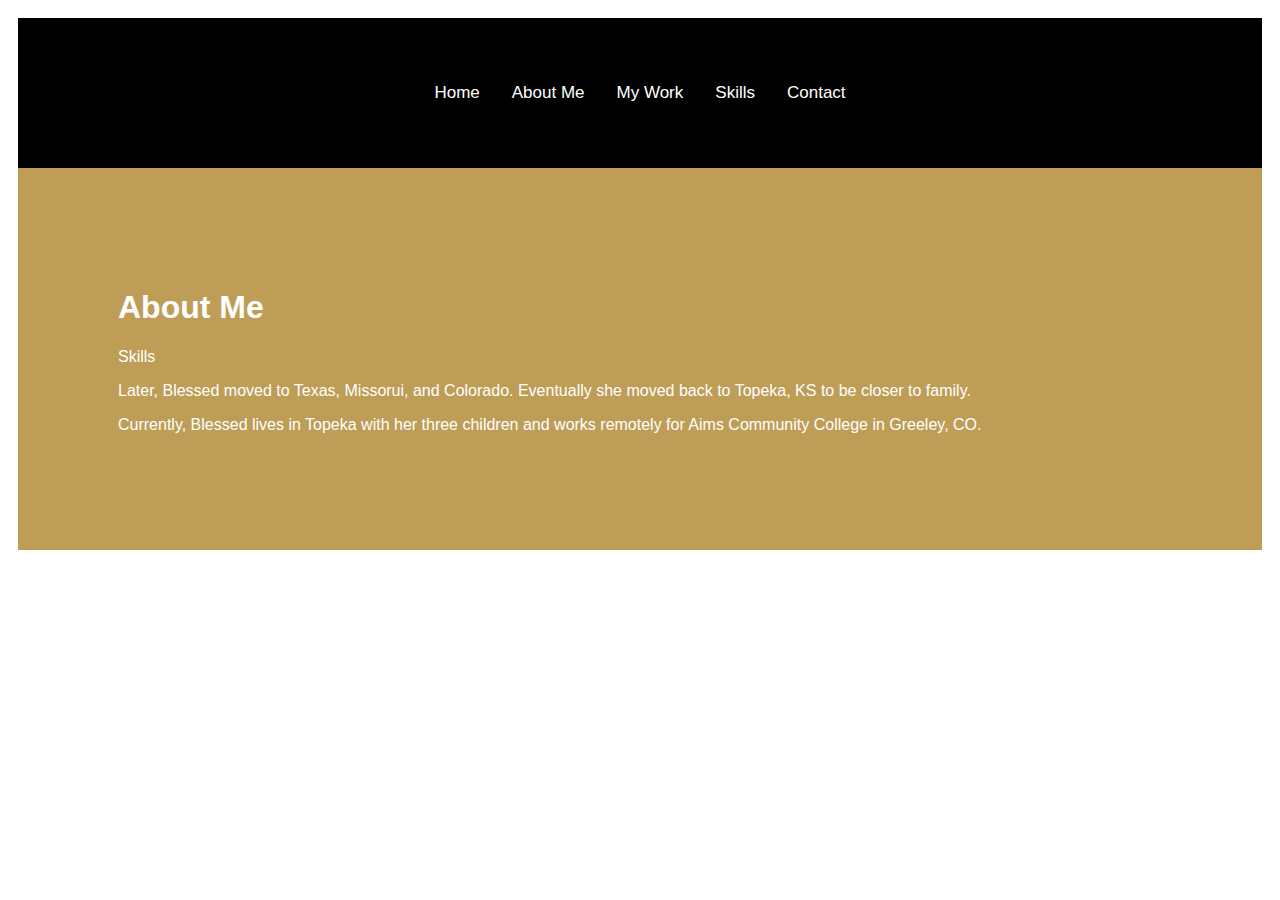
<file: aboutme.html>
<html>

    <!--header meands you don't see this on the page-->
    <header>
        <meta charset='utf=8'>
        <title>About Blessed</title>
        <link rel='stylesheet' type='text/css' href='style.css'>

    <!--Link to Google Fonts-->
    
    </header>

    <body>
        
        <div class="menu">
                <a href="index.html">Home</a>
                <a href="aboutme.html">About Me</a>
                <a href="https://blessedhartoebben427.myportfolio.com/">My Work</a>
                <a href="https://www.google.com">Skills</a>
                <a href="mailto:bmarie0301@gmail.com">Contact</a>

        </div>

        <div class="about">
            <h1>About Me</h1>
            <p>Skills

            </p>
            <p>Later, Blessed moved to Texas, Missorui, and Colorado.
                Eventually she moved back to Topeka, KS to be closer to family.
            </p>
            <p>
                Currently, Blessed lives in Topeka with her three children and works
                remotely for Aims Community College in Greeley, CO.
            </p>

        </div>


        <div class="family"></div>

    </body>

    <footer></footer>


</html>
</file>
<file: style.css>
html {
    margin: 10px;
    font-family: Arial, Helvetica, sans-serif;
}

.menu {
    background-color: black;
    width: 100%;
    display: flex;
    align-items: center;
    justify-content: center;
    height: 150px;
}

.menu a {
    float: left;
    color: white;
    text-align: center;
    padding: 14px 16px;
    text-decoration: none;
    font-size: 17px;
    }

.menu a:hover {
    background-color: rgb(56, 56, 85);
}

.content {
    background-color: #474e5d;
    color: white;
    padding: 100px;
}

.about {
    background-color: #be9d56;
    color: white;
    padding: 100px;
}

.portfolio {

    padding: 50px;
    height: 100%;
    text-align: center;
    background-color: white;
    color: black;    
}

.column {
    float: left;
    width: 30%;
    margin-bottom: 16px;
    padding: 10px;
}

.card {
    margin: 8px;
    box-shadow: 0 4px 8px 0 rgba(0, 0, 0, 0.2);
    height: 75%;
    padding: 10px 10px;
}

.container {
    padding: 10px 16px;
}

.title {
    color: gray;
}

.button {
    border: none;
    display: inline-block;
    padding: 10px;
    padding-bottom: 10px;
    color: white;
    background-color: black;
    text-align: center;
    cursor: pointer;
    width: 50%;
    border-radius: 0 10px 0 10px;
}

.button:hover {
    background-color: rgb(56, 56, 85);
}
</file>
